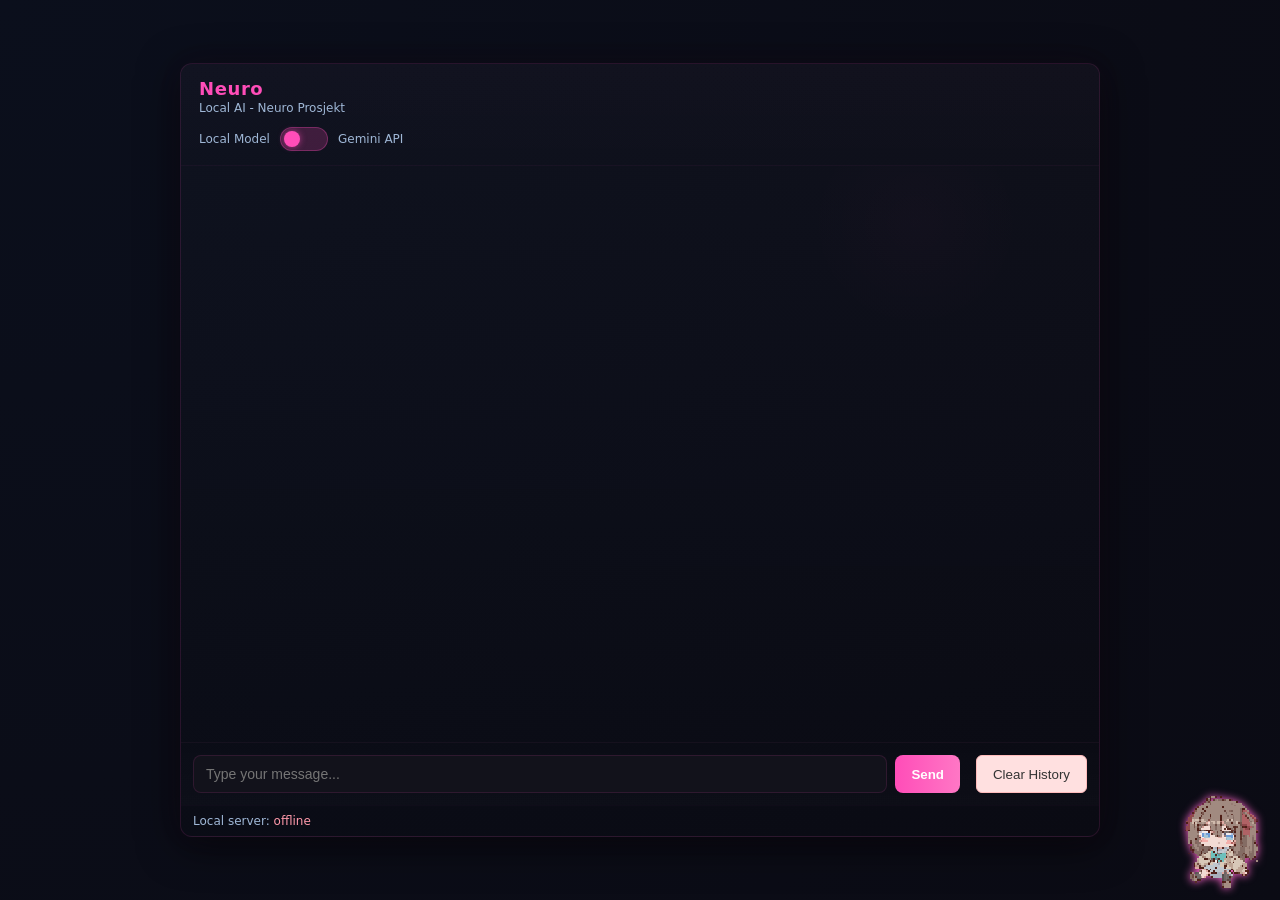
<file: index.html>
<!doctype html>
<html lang="en">
<head>
  <meta charset="utf-8" />
  <meta name="viewport" content="width=device-width,initial-scale=1" />
  <title>Neuro Kåre — Local Chat</title>
  <link rel="stylesheet" href="styles.css">
</head>
<body>
  <div class="chat-root">
    <header class="chat-header">
      <h1>Neuro</h1>
      <p class="subtitle">Local AI - Neuro Prosjekt</p>
      <div class="model-switch">
        <label class="switch-label">
          <span class="model-option">Local Model</span>
          <label class="toggle-switch">
            <input type="checkbox" id="modelToggle">
            <span class="slider"></span>
          </label>
          <span class="model-option">Gemini API</span>
        </label>
        <input type="password" id="apiKeyInput" placeholder="Enter Gemini API Key" style="display:none;" />
        <button id="saveApiKey" style="display:none;">Save Key</button>
      </div>
    </header>

    <main id="chatBox" class="chat-box" aria-live="polite"></main>

    <form id="inputForm" class="input-area" autocomplete="off">
      <input id="userInput" type="text" placeholder="Type your message..." />
      <button id="sendButton" type="submit">Send</button>
    </form>


    <div id="neuro-corner">
      <img id="neuro-img" src="Neuro.png" alt="Neuro-sama">
    </div>

    <footer class="chat-footer">Local server: <span id="serverStatus">unknown</span></footer>
  </div>

  <script src="Neurospin.js"></script>
  <script src="script.js"></script>
  
</body>
</html>
</file>
<file: styles.css>
/* Color variables - reusable colors for the whole page */
:root { /* acts as system variable's path, providing global color definitions. in short, it's defining colors to be used throughout the CSS */
  --bg: #0b0b14;
  --panel: #12121b;
  --pink: #ff4db8;
  --accent: rgba(255, 77, 184, 0.12);
  --text: #e6e6ff;
}

/* Reset default styles */
* {
  box-sizing: border-box;
}

html, body {
  height: 100%;
  margin: 0;
  font-family: Inter, ui-sans-serif, system-ui, -apple-system, "Segoe UI", Roboto, "Helvetica Neue", Arial;
}

/* Main page background */
body {
  background: radial-gradient(circle at top left, #0b0f1c, var(--bg));
  color: var(--text);
  display: flex;
  align-items: center;
  justify-content: center;
  padding: 18px;
}

/* Main chat container */
.chat-root {
  width: 100%;
  max-width: 920px;
  height: 86vh;
  background: linear-gradient(180deg, rgba(255, 255, 255, 0.02), rgba(0, 0, 0, 0.06));
  border-radius: 12px;
  border: 1px solid rgba(255, 77, 184, 0.12);
  box-shadow: 0 8px 40px rgba(0, 0, 0, 0.6), 0 0 30px rgba(255, 77, 184, 0.04);
  display: flex;
  flex-direction: column;
  overflow: hidden;
}

/* Chat header (title area) */
.chat-header {
  padding: 14px 18px;
  border-bottom: 1px solid rgba(255, 77, 184, 0.03);
  background: linear-gradient(0deg, transparent, rgba(255, 77, 184, 0.01));
}

.chat-header h1 {
  margin: 0;
  color: var(--pink);
  font-size: 18px;
  letter-spacing: 0.6px;
}

.subtitle {
  margin: 2px 0 0 0;
  font-size: 12px;
  color: #9fb7d6;
}

/* Model switch container */
.model-switch {
  margin-top: 12px;
  display: flex;
  flex-direction: column;
  gap: 8px;
}

.switch-label {
  display: flex;
  align-items: center;
  gap: 10px;
  font-size: 13px;
  color: #b8c9e6;
}

.model-option {
  color: #9fb7d6;
  font-size: 12px;
}

/* Toggle switch styling */
.toggle-switch {
  position: relative;
  display: inline-block;
  width: 48px;
  height: 24px;
}

.toggle-switch input {
  opacity: 0;
  width: 0;
  height: 0;
}

.slider {
  position: absolute;
  cursor: pointer;
  top: 0;
  left: 0;
  right: 0;
  bottom: 0;
  background-color: rgba(255, 77, 184, 0.2);
  transition: 0.3s;
  border-radius: 24px;
  border: 1px solid rgba(255, 77, 184, 0.3);
}

.slider:before {
  position: absolute;
  content: "";
  height: 16px;
  width: 16px;
  left: 3px;
  bottom: 3px;
  background-color: var(--pink);
  transition: 0.3s;
  border-radius: 50%;
  box-shadow: 0 0 6px rgba(255, 77, 184, 0.6);
}

input:checked + .slider {
  background-color: rgba(77, 184, 255, 0.2);
  border-color: rgba(77, 184, 255, 0.3);
}

input:checked + .slider:before {
  transform: translateX(24px);
  background-color: #4db8ff;
  box-shadow: 0 0 6px rgba(77, 184, 255, 0.6);
}

/* API key input */
#apiKeyInput {
  padding: 8px 10px;
  border-radius: 6px;
  border: 1px solid rgba(77, 184, 255, 0.2);
  background: rgba(15, 21, 48, 0.6);
  color: var(--text);
  font-size: 12px;
  outline: none;
  transition: all 0.3s;
}

#apiKeyInput:focus {
  border-color: rgba(77, 184, 255, 0.4);
  box-shadow: 0 0 8px rgba(77, 184, 255, 0.2);
}

#saveApiKey {
  padding: 6px 14px;
  border-radius: 6px;
  border: none;
  background: linear-gradient(90deg, #4db8ff, #77c5ff);
  color: white;
  font-weight: 600;
  font-size: 12px;
  cursor: pointer;
  transition: transform 0.1s;
}

#saveApiKey:active {
  transform: translateY(1px);
}

/* Chat box (scrollable message area) */
.chat-box {
  flex: 1;
  padding: 16px;
  overflow-y: auto;
  display: flex;
  flex-direction: column;
  gap: 10px;
  background-image: radial-gradient(circle at 80% 10%, rgba(255, 77, 184, 0.02), transparent 12%);
}

/* Message bubbles (base style) */
.msg {
  max-width: 86%;
  padding: 10px 12px;
  border-radius: 8px;
  white-space: pre-wrap;
}

/* User messages (left side, pink) */
.msg.user {
  align-self: flex-start;
  background: linear-gradient(180deg, rgba(255, 77, 184, 0.06), rgba(255, 77, 184, 0.03));
  border: 1px solid rgba(255, 77, 184, 0.12);
  color: #ffd9f0;
  font-weight: 600;
}

/* AI messages (right side, blue) */
.msg.ai {
  align-self: flex-end;
  background: #0f1530;
  border: 1px solid rgba(180, 190, 255, 0.06);
  color: #cfe1ff;
}

/* Info messages (center, gray) */
.msg.info {
  align-self: center;
  background: transparent;
  color: #9bb0c9;
  font-size: 12px;
}

/* Input area at the bottom */
.input-area {
  display: flex;
  padding: 12px;
  border-top: 1px solid rgba(255, 77, 184, 0.03);
  gap: 8px;
  background: linear-gradient(0deg, rgba(255, 255, 255, 0.01), transparent);
}

/* Text input field */
#userInput {
  flex: 1;
  padding: 10px 12px;
  border-radius: 8px;
  border: 1px solid rgba(255, 77, 184, 0.12);
  background: var(--panel);
  color: var(--text);
  outline: none;
  font-size: 14px;
}

/* Input field when clicked */
#userInput:focus {
  box-shadow: 0 0 10px rgba(255, 77, 184, 0.08);
}

/* Send button */
#sendButton {
  padding: 10px 16px;
  border-radius: 8px;
  border: none;
  background: linear-gradient(90deg, var(--pink), #ff77c5);
  color: white;
  font-weight: 700;
  cursor: pointer;
}

/* Send button when clicked */
#sendButton:active {
  transform: translateY(1px);
}

/* Clear History button */
#clearButton {
  margin-left: 8px;
  padding: 6px 16px;
  border-radius: 6px;
  background: #ffe0e0;
  color: #333;
  border: 1px solid #fbb;
  cursor: pointer;
}

/* Footer text */
.chat-footer {
  padding: 8px 12px;
  font-size: 12px;
  color: #9fb7d6;
  border-top: 1px solid rgba(255, 77, 184, 0.02);
}

/* Scrollbar width */
.chat-box::-webkit-scrollbar {
  width: 8px;
}

/* Scrollbar handle */
.chat-box::-webkit-scrollbar-thumb {
  background: rgba(255, 77, 184, 0.12);
  border-radius: 8px;
}

/* Neuro character in bottom-right corner
   The container (#neuro-corner) is used for spinning (rotation).
   The inner image (#neuro-corner img) is used for bobbing (translateY).
   Separating them avoids transform conflicts between rotation and translate. */
#neuro-corner {
  position: fixed;
  bottom: 10px;
  right: 10px;
  z-index: 1000;
  /* container doesn't size the image directly */
}

#neuro-corner img {
  width: 96px;
  image-rendering: pixelated;
  filter: drop-shadow(0 0 4px #ff66cc);
  display: block;
}

/* Continuous rotation on the wrapper */
#neuro-corner.spinning {
  animation: neuro-spin 4s linear infinite;
}

/* When talking, run the bobbing animation on the inner image while the wrapper spins */
#neuro-corner.spinning.talking img {
  animation: neuro-bob 0.4s ease-in-out infinite;
}

/* Fallback: if only talking is applied (no spinning), bob the image */
#neuro-corner.talking img {
  animation: neuro-bob 0.4s ease-in-out infinite !important;
}

@keyframes neuro-bob {
  0% { transform: translateY(0px); }
  50% { transform: translateY(-12px); }
  100% { transform: translateY(0px); }
}

@keyframes neuro-spin {
  from { transform: rotate(0deg); }
  to   { transform: rotate(360deg); }
}
</file>
